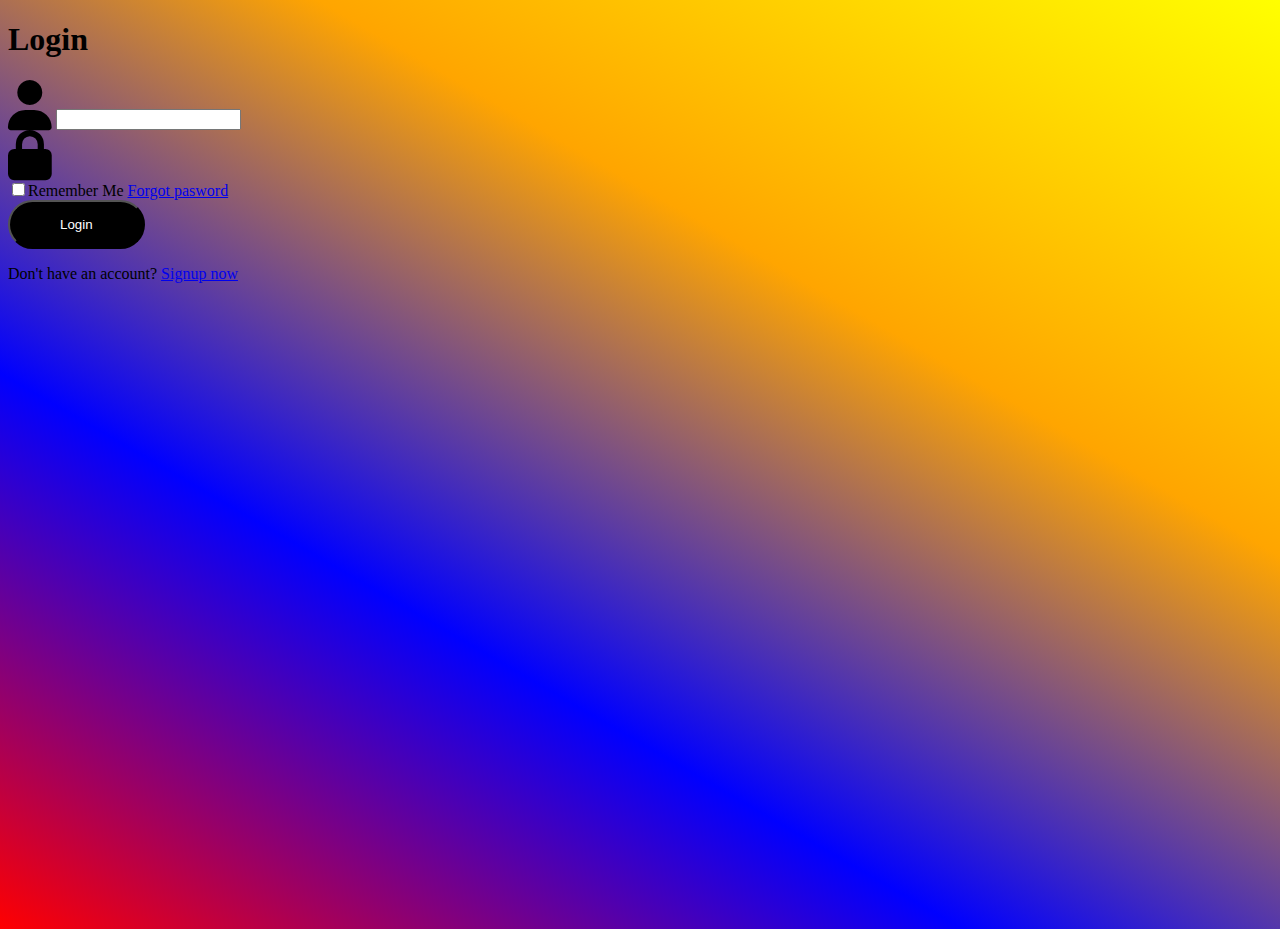
<file: reg.html>
<!DOCTYPE html>
<html lang="en">
<head>
  <meta charset="UTF-8">
  <meta name="viewport" content="width=device-width, initial-scale=1.0">
  <title>Document</title>
  <link rel="stylesheet" href="https://cdnjs.cloudflare.com/ajax/libs/font-awesome/6.7.2/css/all.min.css">
  <link rel="stylesheet" href="style.css">
</head>
<body>
  <div class="wrapper">
    <form action="">
      <h1>Login</h1>
      <div class="input-box">
        <i class="fas fa-user icon"></i>
        <input type="text">
        <label for="Username"></label>
      </div>
      <div class="inupt-box">
        <i class="fas fa-lock"></i>
        <label for="Password"></label>
      </div>
      <div class="row">
        <label><input type="checkbox">Remember Me</label>
        <a href="#">Forgot pasword</a>
      </div>
      <button class="tugma" type="submit">Login</button>
      <div class="siginup-link">
        <p>Don't have an account? <a href="#">Signup now</a></p>
      </div>
    </form>
  </div>
</body>
</html>
</file>
<file: style.css>
body {
  background: linear-gradient(30deg, red, blue, orange, yellow);
  background-repeat: no-repeat;
  height: 100vh;
}
.card{

  padding: 10px;
  display: flex;
  justify-content: space-evenly;
}

.item{
  text-align: center;
  font-size: 30px;
  border: 2px solid black;
  width: 300px;

  padding: 30px;
}
button {
  background-color: black;
  color: white;
  border-radius: 30px;
  padding: 15px 50px;

}
i {
  font-size: 50px;
}
</file>
